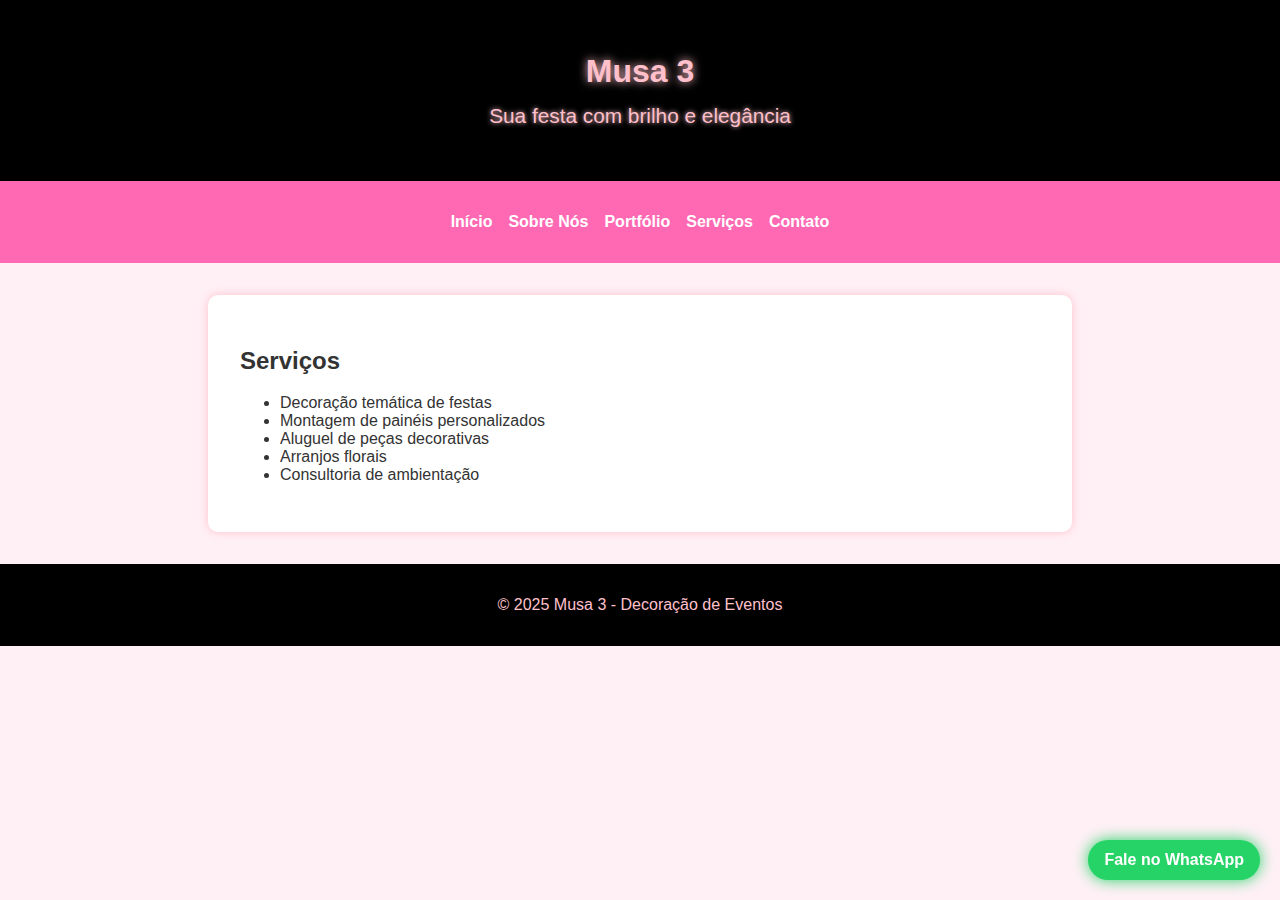
<file: servicos.html>
<!DOCTYPE html>
<html lang="pt-br">
<head>
  <meta charset="UTF-8" />
  <meta name="viewport" content="width=device-width, initial-scale=1" />
  <title>Serviços - Musa 3</title>
  <link rel="stylesheet" href="style.css" />
</head>
<body>
  <header><h1>Musa 3</h1><p class="slogan">Sua festa com brilho e elegância</p></header>
  
<nav>
  <ul>
    <li><a href="index.html">Início</a></li>
    <li><a href="sobre.html">Sobre Nós</a></li>
    <li><a href="portfolio.html">Portfólio</a></li>
    <li><a href="servicos.html">Serviços</a></li>
    <li><a href="index.html#contato">Contato</a></li>
  </ul>
</nav>

  <main>
<section class="page">
  <h2>Serviços</h2>
  <ul>
    <li>Decoração temática de festas</li>
    <li>Montagem de painéis personalizados</li>
    <li>Aluguel de peças decorativas</li>
    <li>Arranjos florais</li>
    <li>Consultoria de ambientação</li>
  </ul>
</section>
</main>
  
<a href="https://wa.me/244943147337?text=Ol%C3%A1%2C+quero+saber+mais+sobre+decora%C3%A7%C3%A3o+da+Musa+3%21"
   class="whatsapp-button" target="_blank">Fale no WhatsApp</a>

  <footer><p>© 2025 Musa 3 - Decoração de Eventos</p></footer>
</body>
</html>
</file>
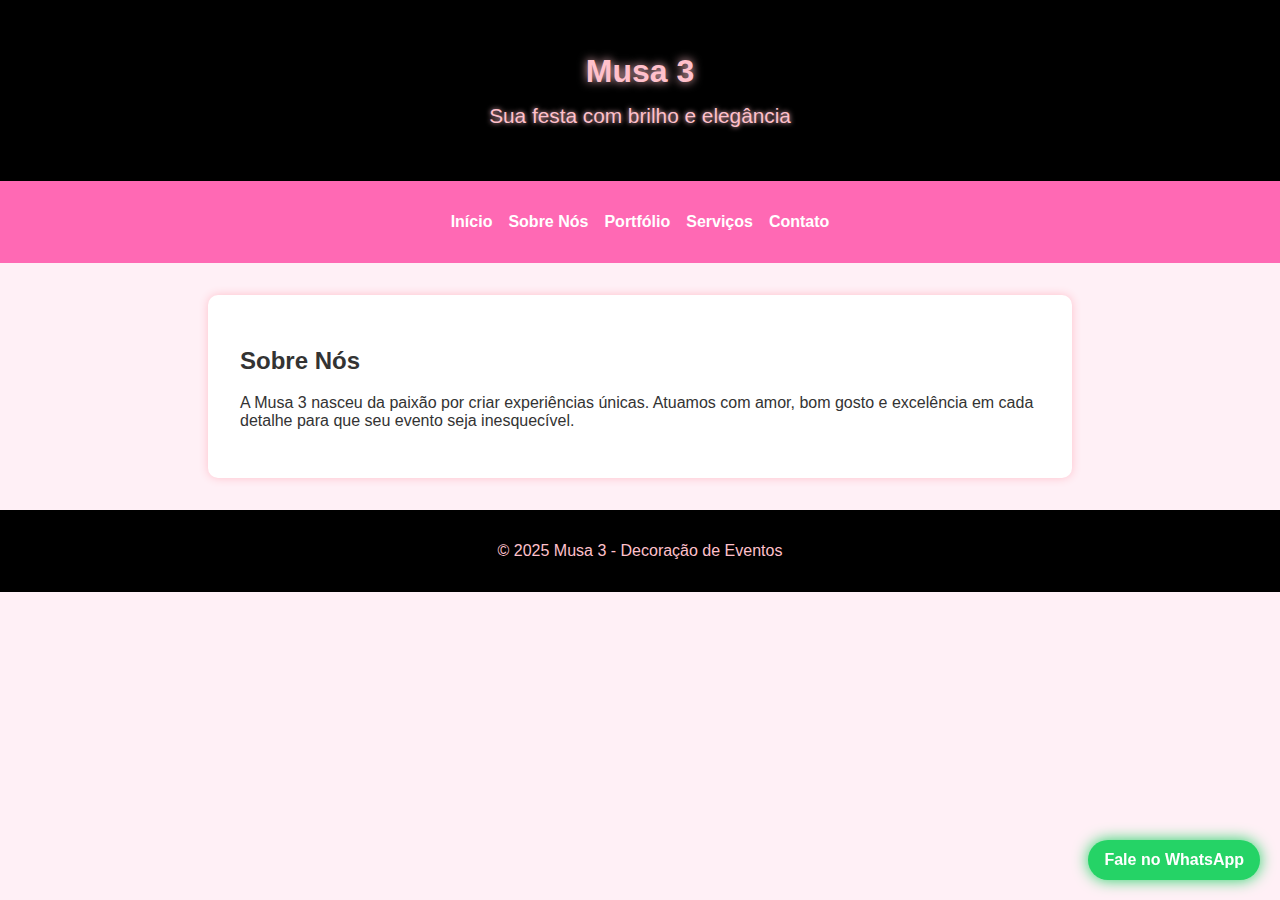
<file: sobre.html>
<!DOCTYPE html>
<html lang="pt-br">
<head>
  <meta charset="UTF-8" />
  <meta name="viewport" content="width=device-width, initial-scale=1" />
  <title>Sobre Nós - Musa 3</title>
  <link rel="stylesheet" href="style.css" />
</head>
<body>
  <header><h1>Musa 3</h1><p class="slogan">Sua festa com brilho e elegância</p></header>
  
<nav>
  <ul>
    <li><a href="index.html">Início</a></li>
    <li><a href="sobre.html">Sobre Nós</a></li>
    <li><a href="portfolio.html">Portfólio</a></li>
    <li><a href="servicos.html">Serviços</a></li>
    <li><a href="index.html#contato">Contato</a></li>
  </ul>
</nav>

  <main>
<section class="page">
  <h2>Sobre Nós</h2>
  <p>A Musa 3 nasceu da paixão por criar experiências únicas. Atuamos com amor, bom gosto e excelência em cada detalhe para que seu evento seja inesquecível.</p>
</section>
</main>
  
<a href="https://wa.me/244943147337?text=Ol%C3%A1%2C+quero+saber+mais+sobre+decora%C3%A7%C3%A3o+da+Musa+3%21"
   class="whatsapp-button" target="_blank">Fale no WhatsApp</a>

  <footer><p>© 2025 Musa 3 - Decoração de Eventos</p></footer>
</body>
</html>
</file>
<file: style.css>
body {
  font-family: 'Arial', sans-serif;
  margin: 0;
  background: #fff0f6;
  color: #333;
}
header {
  background-color: black;
  color: pink;
  text-align: center;
  padding: 2rem 1rem;
  text-shadow: 0 0 10px pink;
}
.slogan {
  font-size: 1.3rem;
  margin-top: -0.5rem;
  text-shadow: 0 0 5px pink;
}
nav {
  background: #ff69b4;
  display: flex;
  justify-content: center;
  padding: 1rem;
  flex-wrap: wrap;
}
nav ul {
  list-style: none;
  display: flex;
  gap: 1rem;
  padding: 0;
}
nav a {
  color: white;
  text-decoration: none;
  font-weight: bold;
}
nav a:hover {
  text-decoration: underline;
}
.banner {
  position: relative;
  overflow: hidden;
  height: 300px;
}
.banner img {
  width: 100%;
  height: 300px;
  object-fit: cover;
  filter: brightness(70%);
}
.banner-text {
  position: absolute;
  top: 50%;
  left: 5%;
  transform: translateY(-50%);
  color: white;
  max-width: 350px;
  text-shadow: 0 0 10px black;
}
.btn {
  background: linear-gradient(45deg, #ff69b4, #ff1493);
  border: none;
  color: white;
  padding: 0.7rem 1.5rem;
  font-weight: bold;
  font-size: 1rem;
  border-radius: 30px;
  cursor: pointer;
  text-decoration: none;
  display: inline-block;
  box-shadow: 0 0 15px #ff69b4;
}
.contact, .page {
  padding: 2rem;
  background: white;
  margin: 2rem auto;
  max-width: 800px;
  box-shadow: 0 0 10px #ffc0cb;
  border-radius: 10px;
}
form {
  display: flex;
  flex-direction: column;
  gap: 1rem;
}
input, textarea {
  padding: 0.8rem;
  border-radius: 8px;
  border: 1px solid #ff1493;
}
.gallery {
  display: grid;
  grid-template-columns: repeat(auto-fit, minmax(240px, 1fr));
  gap: 1rem;
}
.gallery img {
  width: 100%;
  border-radius: 10px;
  box-shadow: 0 0 10px #ff69b4;
  transition: transform 0.3s;
}
.gallery img:hover {
  transform: scale(1.05);
}
footer {
  background: black;
  color: pink;
  text-align: center;
  padding: 1rem;
}
.whatsapp-button {
  position: fixed;
  bottom: 20px;
  right: 20px;
  background: #25d366;
  color: white;
  padding: 0.7rem 1rem;
  border-radius: 50px;
  text-decoration: none;
  font-weight: bold;
  box-shadow: 0 0 15px #25d366;
  z-index: 1000;
}
@media (max-width: 700px) {
  nav ul {
    flex-direction: column;
    align-items: center;
  }
  .banner-text {
    max-width: 90%;
    font-size: 1rem;
  }
}
</file>
